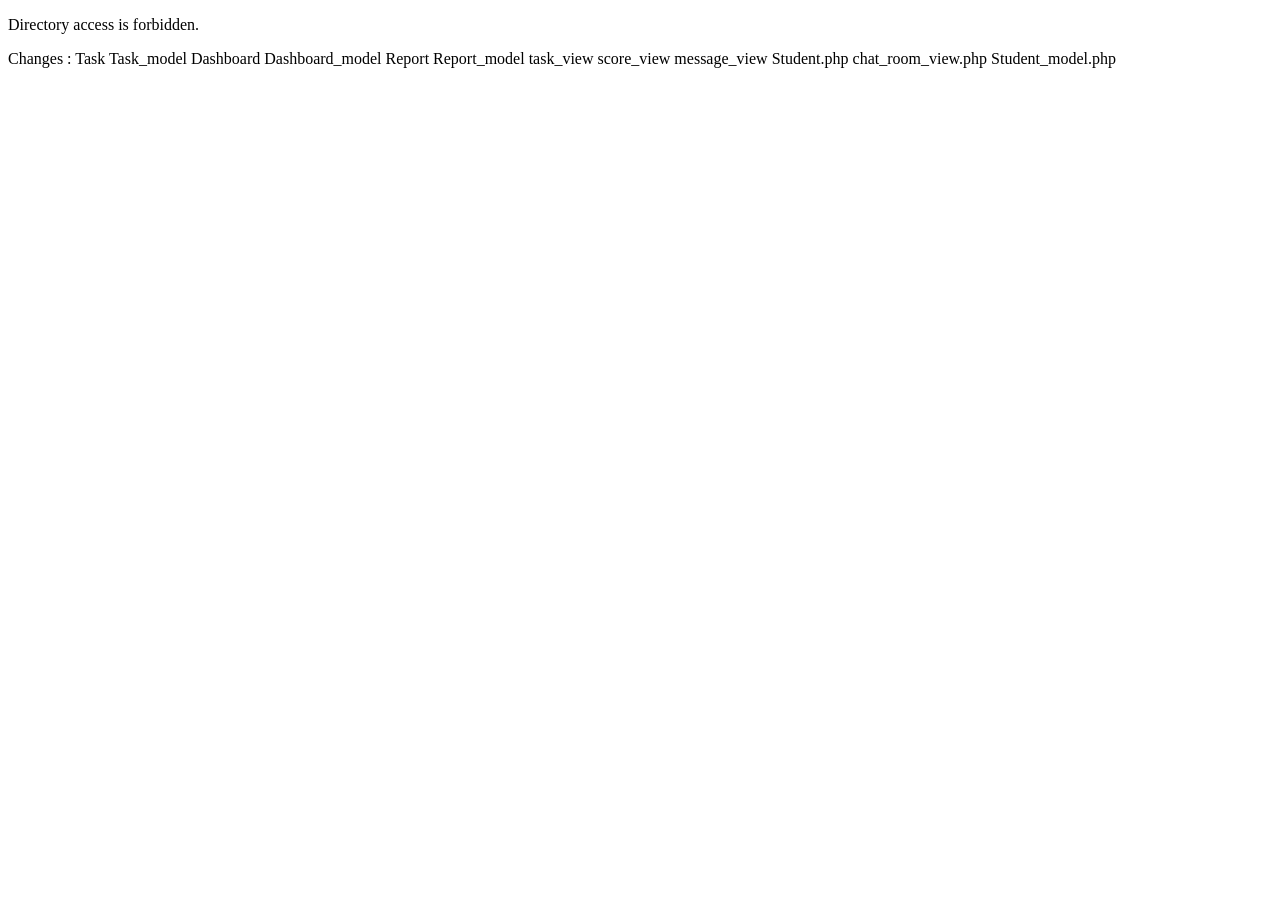
<file: application/index.html>
<!DOCTYPE html>
<html>
<head>
	<title>403 Forbidden</title>
</head>
<body>

<p>Directory access is forbidden.</p>

</body>
</html>

Changes :

Task
Task_model
Dashboard
Dashboard_model
Report
Report_model
task_view
score_view
message_view
Student.php
chat_room_view.php
Student_model.php
</file>
